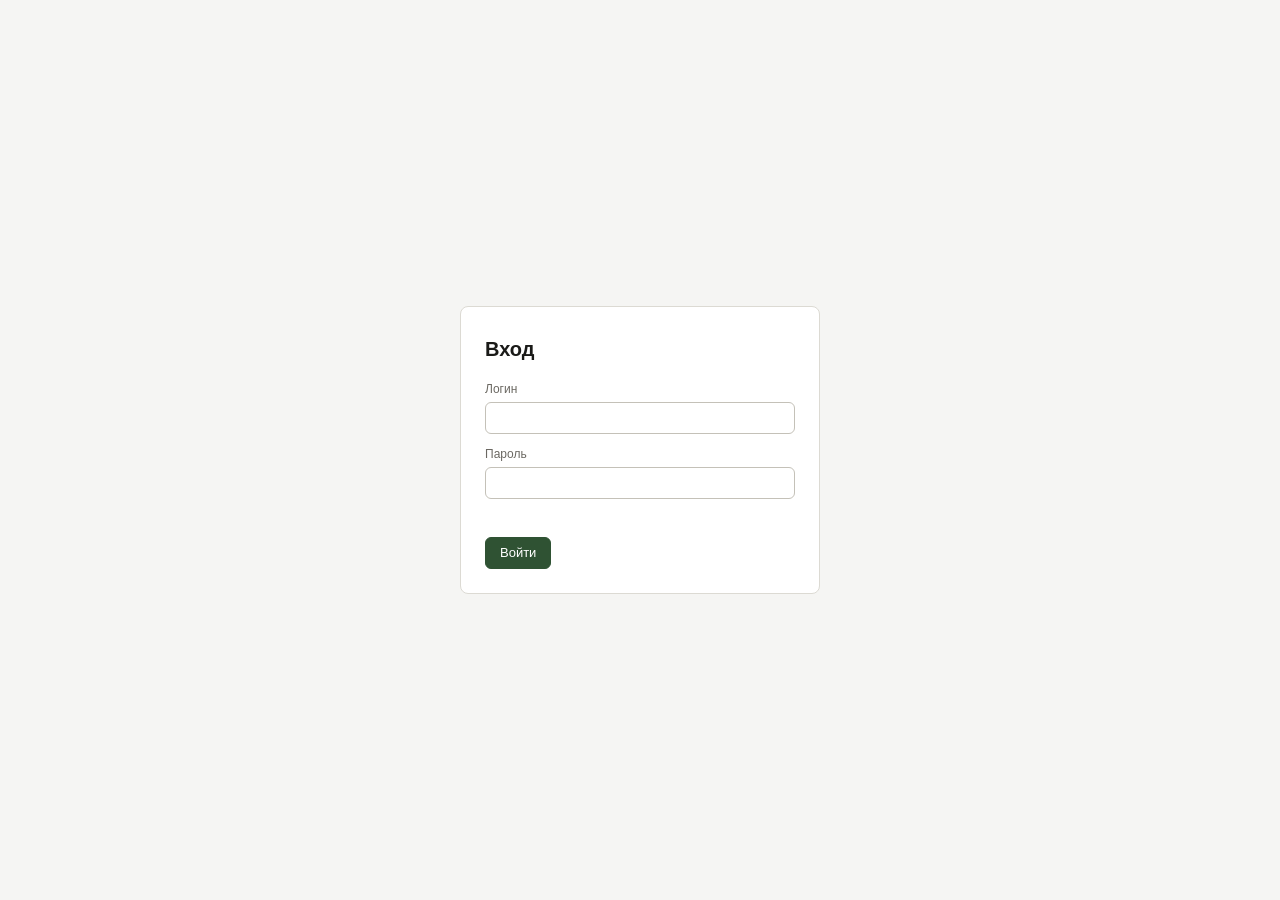
<file: frontend/login/index.html>
<!DOCTYPE html>
<html lang="ru">
<head>
<meta charset="UTF-8">
<title>Вход — DMP</title>
<link rel="icon" href="/favicon.ico" sizes="any">
<meta name="viewport" content="width=device-width, initial-scale=1">
<style>
  :root {
    --bg: #f5f5f3; --surface: #ffffff; --border: #dcdad3; --border-strong: #c4c1b8;
    --text: #1a1a18; --text-2: #6b6862; --accent: #2f5233; --danger: #a23b2e; --radius: 6px;
  }
  * { box-sizing: border-box; }
  body {
    margin: 0; min-height: 100vh; display: flex; align-items: center; justify-content: center;
    background: var(--bg); color: var(--text);
    font: 14px/1.4 -apple-system, "Segoe UI", Roboto, sans-serif;
  }
  form {
    width: 360px; max-width: calc(100vw - 32px);
    background: var(--surface); border: 1px solid var(--border); border-radius: 8px;
    padding: 28px 24px 24px;
  }
  h1 { font-size: 20px; font-weight: 600; margin: 0 0 18px; }
  label { display: block; font-size: 12px; color: var(--text-2); font-weight: 500; margin: 0 0 4px; }
  input {
    width: 100%; height: 32px; margin-bottom: 12px;
    border: 1px solid var(--border-strong); border-radius: var(--radius);
    padding: 0 8px; font-size: 13px; background: var(--surface); color: var(--text);
  }
  input:focus { outline: 2px solid var(--accent); outline-offset: -1px; }
  .err { min-height: 18px; color: var(--danger); font-size: 13px; margin-bottom: 8px; }
  button {
    height: 32px; padding: 0 14px; border-radius: var(--radius);
    border: 1px solid var(--accent); background: var(--accent); color: #fff;
    font-size: 13px; font-weight: 500; cursor: pointer;
  }
  button:hover { background: #274529; }
  button:disabled { opacity: .6; cursor: default; }
</style>
</head>
<body>
<form id="login-form">
  <h1>Вход</h1>
  <label for="login">Логин</label>
  <input id="login" name="login" autocomplete="username" required>
  <label for="password">Пароль</label>
  <input id="password" name="password" type="password" autocomplete="current-password" required>
  <div class="err" id="err"></div>
  <button type="submit" id="submit">Войти</button>
</form>
<script>
(function () {
  var KEY = 'sdmp_token';
  function nextPath() {
    var next = new URLSearchParams(location.search).get('next') || '/list/';
    if (next.charAt(0) !== '/' || next.indexOf('//') === 0 || next.indexOf('/login') === 0) return '/list/';
    return next;
  }
  try {
    if (localStorage.getItem(KEY)) location.replace(nextPath());
  } catch (e) {}
  var form = document.getElementById('login-form');
  form.addEventListener('submit', function (ev) {
    ev.preventDefault();
    var btn = document.getElementById('submit');
    var err = document.getElementById('err');
    err.textContent = '';
    btn.disabled = true;
    fetch('/rest/auth/login', {
      method: 'POST',
      headers: { 'Content-Type': 'application/json' },
      body: JSON.stringify({
        login: form.login.value.trim(),
        password: form.password.value
      })
    }).then(function (res) {
      return res.json().then(function (body) { return { ok: res.ok, body: body }; });
    }).then(function (out) {
      var tok = out.body && out.body.data && out.body.data.token;
      if (!out.ok || !tok) {
        err.textContent = 'Неверный логин или пароль';
        btn.disabled = false;
        return;
      }
      localStorage.setItem(KEY, tok);
      location.replace(nextPath());
    }).catch(function () {
      err.textContent = 'Не удалось войти';
      btn.disabled = false;
    });
  });
})();
</script>
</body>
</html>
</file>
